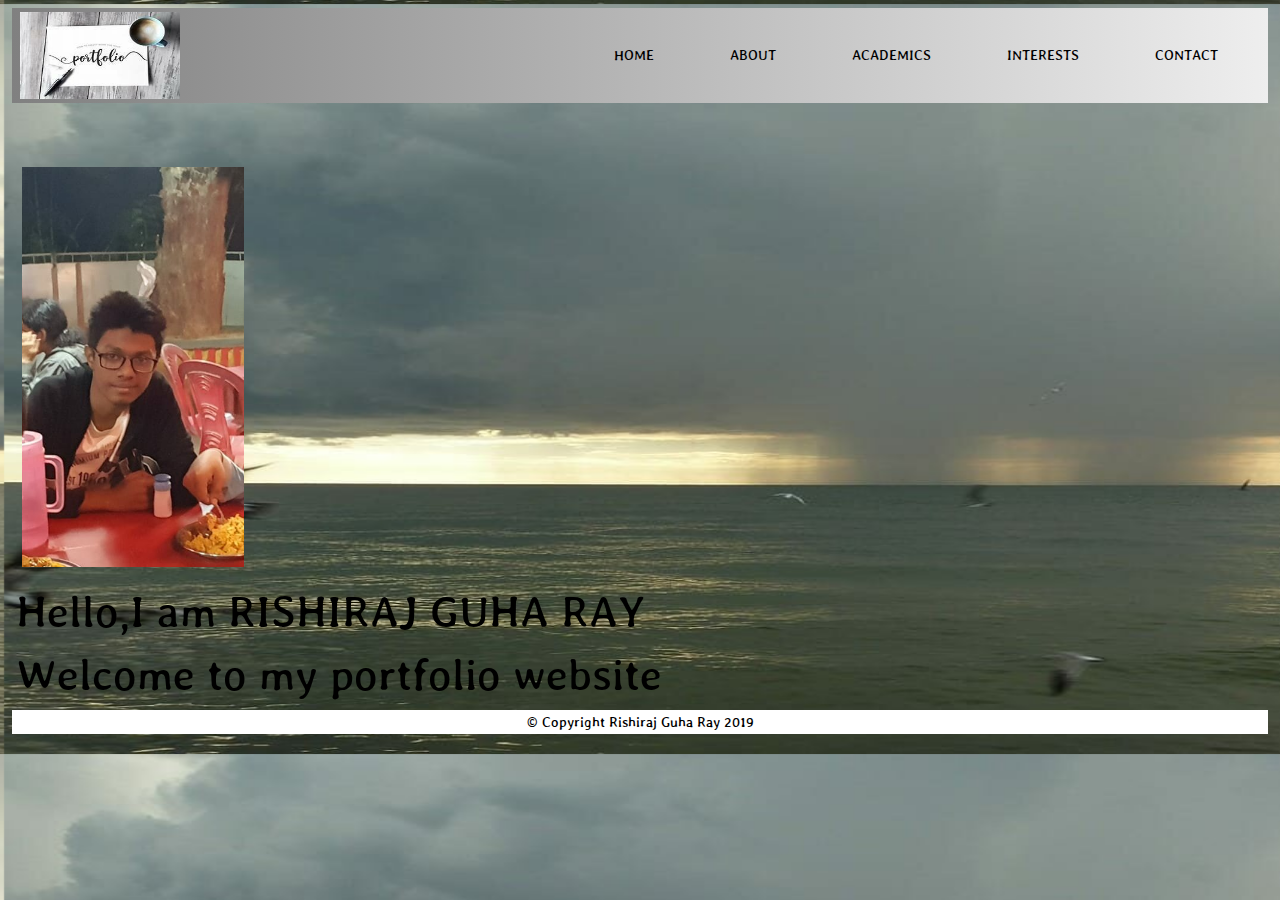
<file: index.html>
<!DOCTYPE html>
<html>

<head>
	<meta charset="utf-8">
	<title>my portfolio</title>
	<link rel="stylesheet" type="text/css" href="css.css">
	<link href="https://fonts.googleapis.com/css?family=Stylish" rel="stylesheet">
</head>

<body >
	<header class="tm-header"  >
	<div class="heading">
	   <img class="motu"  src="khopri.jpg" width="160px" height="87px" alt="RISHIRAJ GUHA RAY">
		<nav class="navi">
			<ul>
			    <li><a href="contact.html">CONTACT</a></li>
			    <li><a href="interest.html">INTERESTS</a></li>
			    <li><a href="academics.html">ACADEMICS</a></li>
		        <li><a href="about.html">ABOUT</a></li>
		        <li><a href="index.html">HOME</a></li>
		    </ul>
		</nav>
        </div>
		 
	</header>
	<section class="section">
		<img class="pfc" src="pfc.png" height="400px">
		<p class="para">Hello,I am RISHIRAJ GUHA RAY<br>
		   Welcome to my portfolio website</p>
		
	</section>
	<footer class="ninja">
		&copy; Copyright Rishiraj Guha Ray 2019
	</footer>
</body>
</html>
</file>
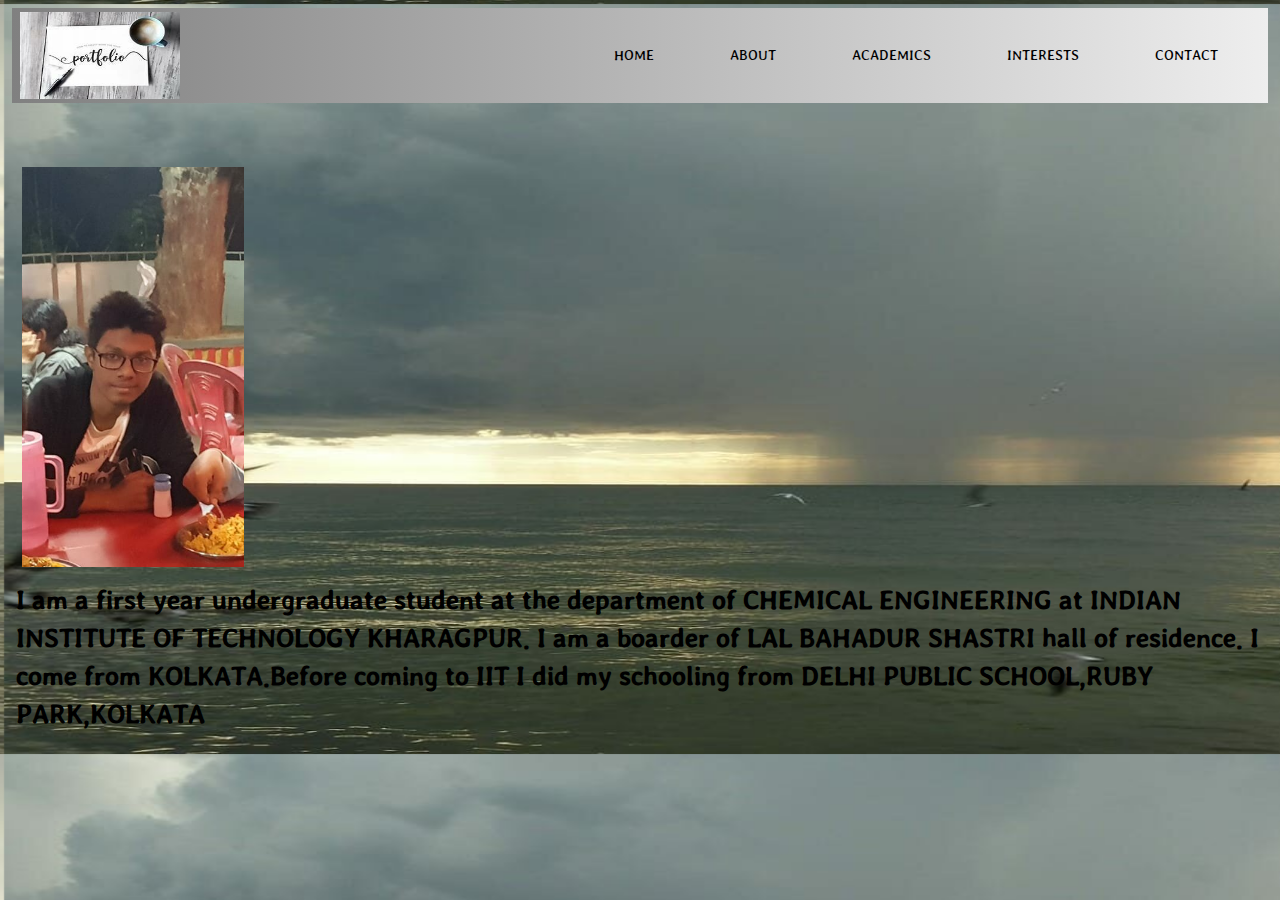
<file: about.html>
<!DOCTYPE html>
<html>

<head>
	<meta charset="utf-8">
	<title>my portfolio</title>
	<link rel="stylesheet" type="text/css" href="css.css">
	<link href="https://fonts.googleapis.com/css?family=Stylish" rel="stylesheet">
</head>

<body >
	<header class="tm-header"  >
		<div class="heading">
	   <img class="motu"  src="khopri.jpg" width="160px" height="87px" alt="RISHIRAJ GUHA RAY">
		<nav class="navi">
			<ul>
			    <li><a href="contact.html">CONTACT</a></li>
			    <li><a href="interest.html">INTERESTS</a></li>
			    <li><a href="academics.html">ACADEMICS</a></li>
		        <li><a href="#">ABOUT</a></li>
		        <li><a href="index.html">HOME</a></li>
		    </ul>
		</nav>
        </div>
		 
	</header>
	<section >
		<img class="pfc" src="pfc.png" height="400px">
		<p class="about">I am a first year undergraduate student at the department of CHEMICAL ENGINEERING at INDIAN INSTITUTE OF TECHNOLOGY KHARAGPUR. I am a boarder of LAL BAHADUR SHASTRI hall of residence. I come from KOLKATA.Before coming to IIT I did my schooling from DELHI PUBLIC SCHOOL,RUBY PARK,KOLKATA
		  </p>
		
	</section>

</body>
</html>
</file>
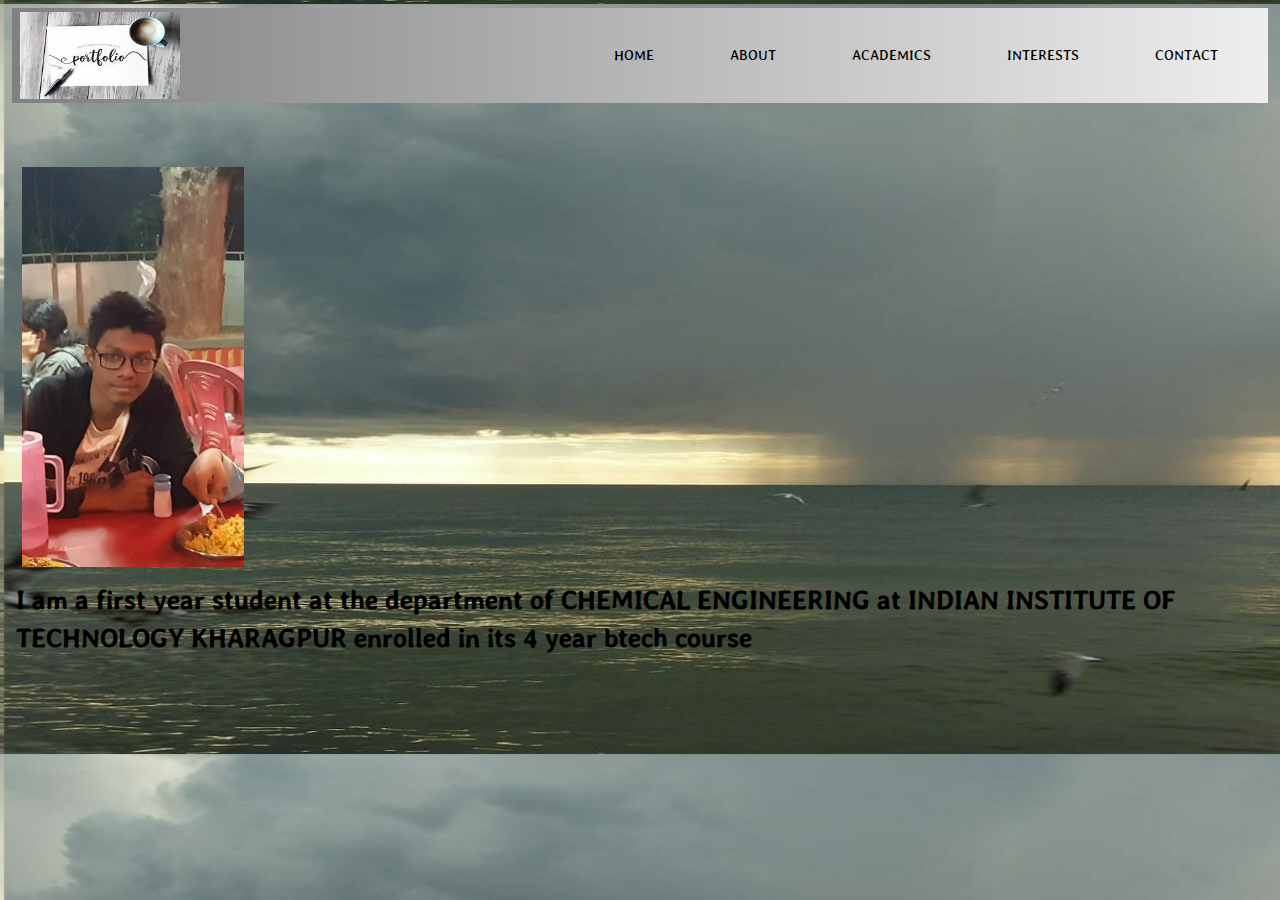
<file: academics.html>
<!DOCTYPE html>
<html>

<head>
	<meta charset="utf-8">
	<title>my portfolio</title>
	<link rel="stylesheet" type="text/css" href="css.css">
	<link href="https://fonts.googleapis.com/css?family=Stylish" rel="stylesheet">
</head>

<body >
	<header class="tm-header"  >
		<div class="heading">
	   <img class="motu"  src="khopri.jpg" width="160px" height="87px" alt="RISHIRAJ GUHA RAY">
		<nav class="navi">
			<ul>
			    <li><a href="contact.html">CONTACT</a></li>
			    <li><a href="interest.html">INTERESTS</a></li>
			    <li><a href="#">ACADEMICS</a></li>
		        <li><a href="about.html">ABOUT</a></li>
		        <li><a href="index.html">HOME</a></li>
		    </ul>
		</nav>
        </div>
		 
	</header>
	<section >
		<img class="pfc" src="pfc.png" height="400px">
		<p class="public">
			I am a first year student at the department of CHEMICAL ENGINEERING at INDIAN INSTITUTE OF TECHNOLOGY KHARAGPUR enrolled in its 4 year btech course
		</p>
		
	</section>
	
</body>
</html>
</file>
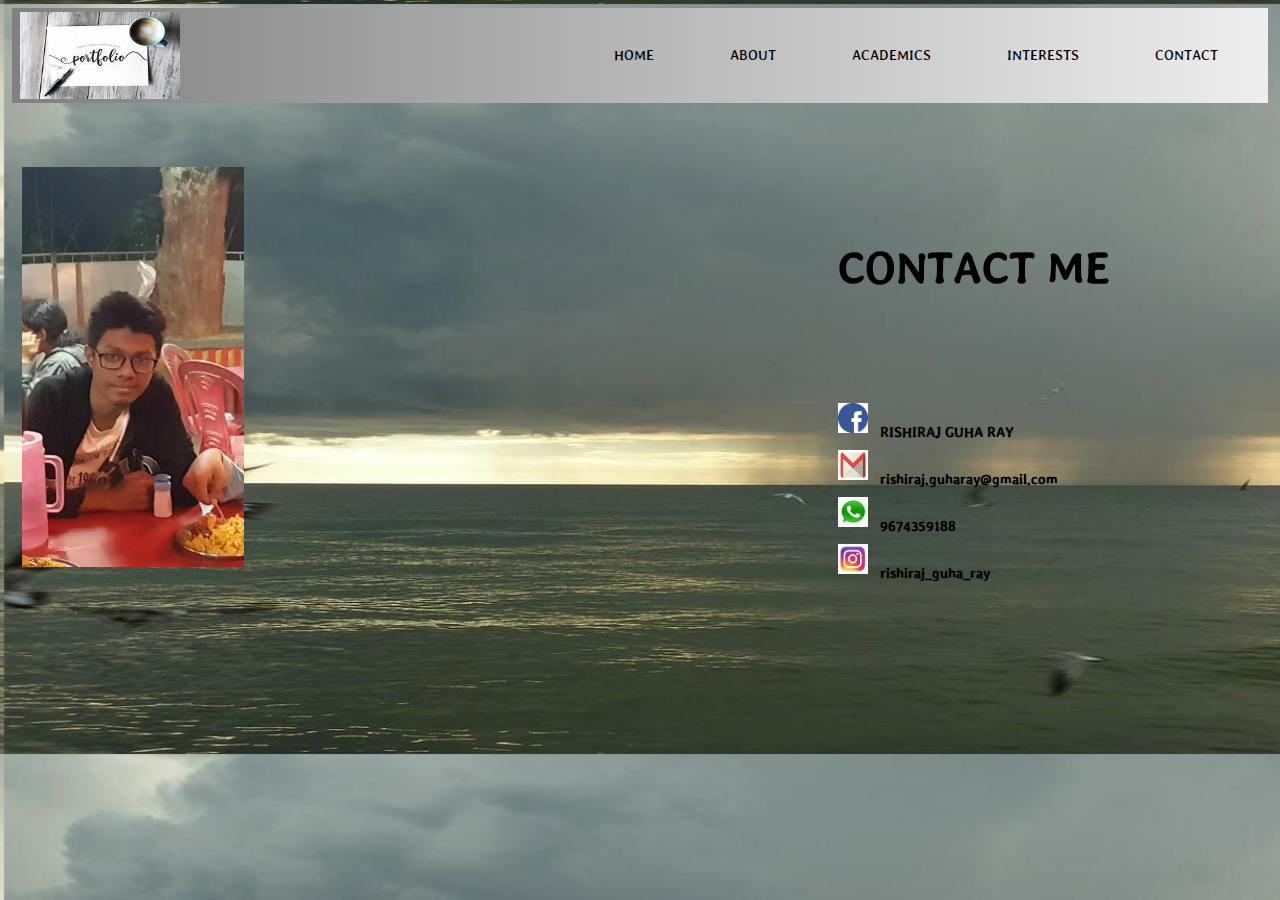
<file: contact.html>
<!DOCTYPE html>
<html>

<head>
	<meta charset="utf-8">
	<title>my portfolio</title>
	<link rel="stylesheet" type="text/css" href="css.css">
	<link href="https://fonts.googleapis.com/css?family=Stylish" rel="stylesheet">
</head>

<body >
	<header class="tm-header"  >
		<div class="heading">
	   <img class="motu"  src="khopri.jpg" width="160px" height="87px" alt="RISHIRAJ GUHA RAY">
		<nav class="navi">
			<ul>
			    <li><a href="#">CONTACT</a></li>
			    <li><a href="interest.html">INTERESTS</a></li>
			    <li><a href="academics.html">ACADEMICS</a></li>
		        <li><a href="about.html">ABOUT</a></li>
		        <li><a href="index.html">HOME</a></li>
		    </ul>
		</nav>
        </div>
		 
	</header>
	<section >
		<img class="pfc cid" src="pfc.png" height="400px">


		<div class="con">
       	 <p class="details"><strong>CONTACT ME</strong></p>  
		<p>
			<img class="root" src="fb.jpg" width="30px" height="30px" alt="facebook">
			<strong>RISHIRAJ GUHA RAY</strong>
		</p>
		<p>
			<img src="gmail.jpg" width="30px" height="30px" alt="gmail">
			<strong>rishiraj.guharay@gmail.com</strong>
		</p>
		<p>
			<img src="wap.jpg" width="30px" height="30px" alt="whatsapp">
			<strong>9674359188</strong>
		</p>
		<p>
			<img src="insta.jpg" width="30px" height="30px" alt="instagram">
			<strong>rishiraj_guha_ray</strong>
		</p>
       </div>
	</section>
	
</body>
</html>
</file>
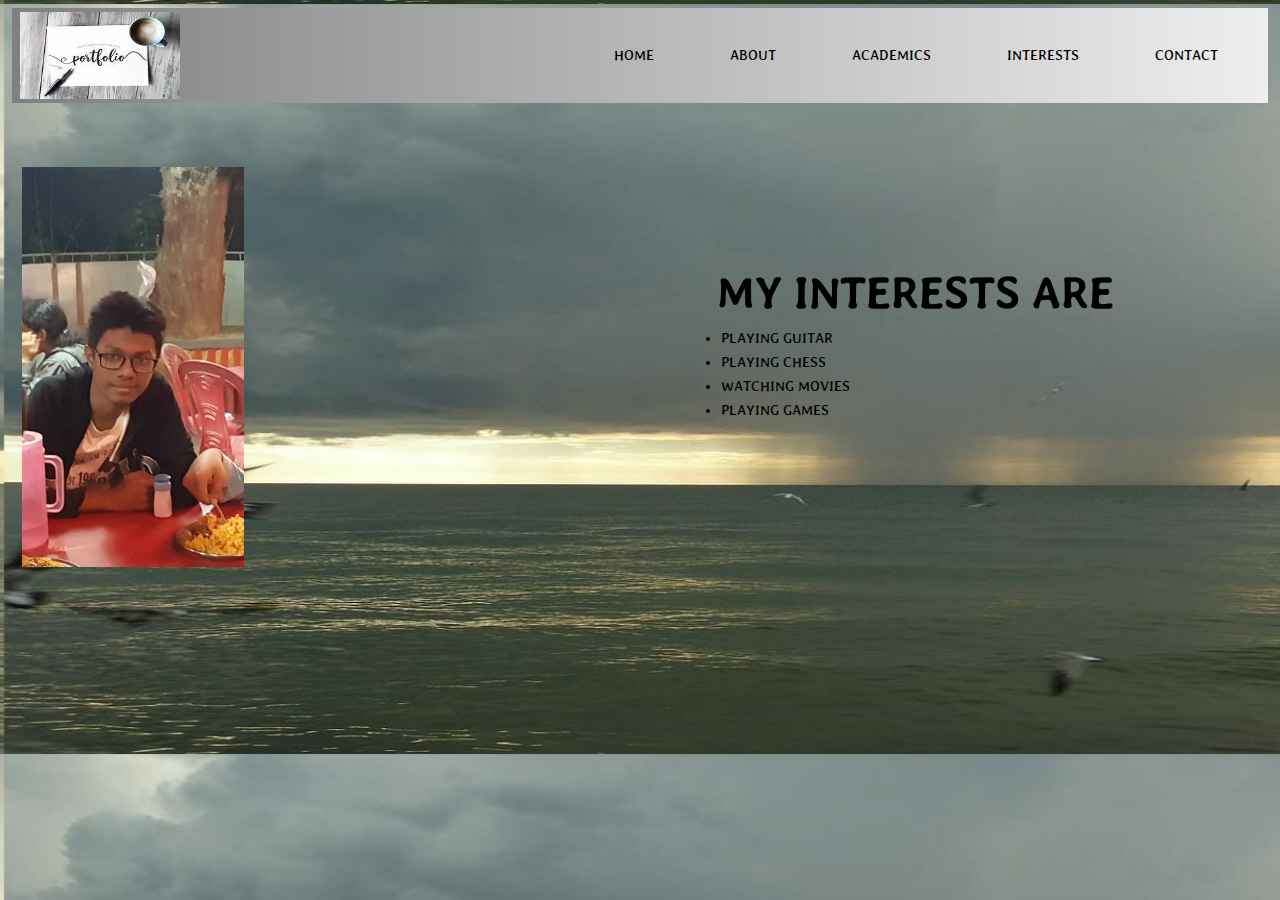
<file: interest.html>
<!DOCTYPE html>
<html>

<head>
	<meta charset="utf-8">
	<title>my portfolio</title>
	<link rel="stylesheet" type="text/css" href="css.css">
	<link href="https://fonts.googleapis.com/css?family=Stylish" rel="stylesheet">
</head>

<body >
	<header class="tm-header"  >
		<div class="heading">
	   <img class="motu"  src="khopri.jpg" width="160px" height="87px" alt="RISHIRAJ GUHA RAY">
		<nav class="navi">
			<ul>
			    <li><a href="contact.html">CONTACT</a></li>
			    <li><a href="#">INTERESTS</a></li>
			    <li><a href="academics.html">ACADEMICS</a></li>
		        <li><a href="about.html">ABOUT</a></li>
		        <li><a href="index.html">HOME</a></li>
		    </ul>
		</nav>
        </div>
		 
	</header>
	<section >
		<img class="pfc spc" src="pfc.png" height="400px">
		<div class="int">
		<p class="guitar">MY INTERESTS ARE</p>
		<p><ul>
			<li>PLAYING GUITAR</li>
			<li>PLAYING CHESS</li>
			<li>WATCHING MOVIES</li>
			<li>PLAYING GAMES</li>
			
		</ul></p>	</div>	
	</section>
	</body>
</html>
</file>
<file: css.css>
*{
	margin: 4px;
	padding: 0;
	font-family: 'Stylish', sans-serif;
}
.motu{
	
	float: left;
}

.navi ul li{
	display: inline-block;
	float: right;
}
.navi ul li a{
	padding: 30px;
	margin: 4px;
	text-decoration: none;
	color: black;
	line-height: 87px;
}

.heading{
	background-color: red;

}
	

body{
	background-image: url('cloud.jpg');
	background-size: 2000px 750px;
}
.pfc{
	margin-top:60px;
	margin-left: 10px;
	padding-left: 0px;
	border: :0px;

}
.tm-header{
	background: linear-gradient(to right,grey,#eeeeee);
}
.para{
	font-size: 50px;
}
.about{
	font-size: 30px;
	font-color: black;
	font-weight:bold;

}
.spc{
	float: left;

}
.int{
	float: right;
	margin-top: 150px;
	margin-right: 150px;
}
.guitar{
	font-weight: bold;
	font-size: 50px;
}
.violin{
	font-weight: bold;
	font-size: 30px;
}
.con{
	float: right;
	margin-top: 125px;
	margin-right: 150px;
	margin-bottom: 50px;
}
.cid{
	float: left;
}
.root{
	margin-top: 100px;
}
.public{
    font-size: 30px;
	font-color: black;
	font-weight:bold;
}
.navi ul li a:hover{
	color: blue;
}

.navi ul li a:active{
	color: red;
}

.navi ul li a:visited{
	color: brown;
}

.ninja{
	text-align: center;
	background: white;
	padding:2px; 
	margin-bottom: 1px;
}

.tm-header::after{
    content: " ";
    clear: both;
    display: block;
    visibility: none;

}
.details{
	margin-bottom: 0px;
	font-weight: bold;
	font-size: 50px;

}
</file>
